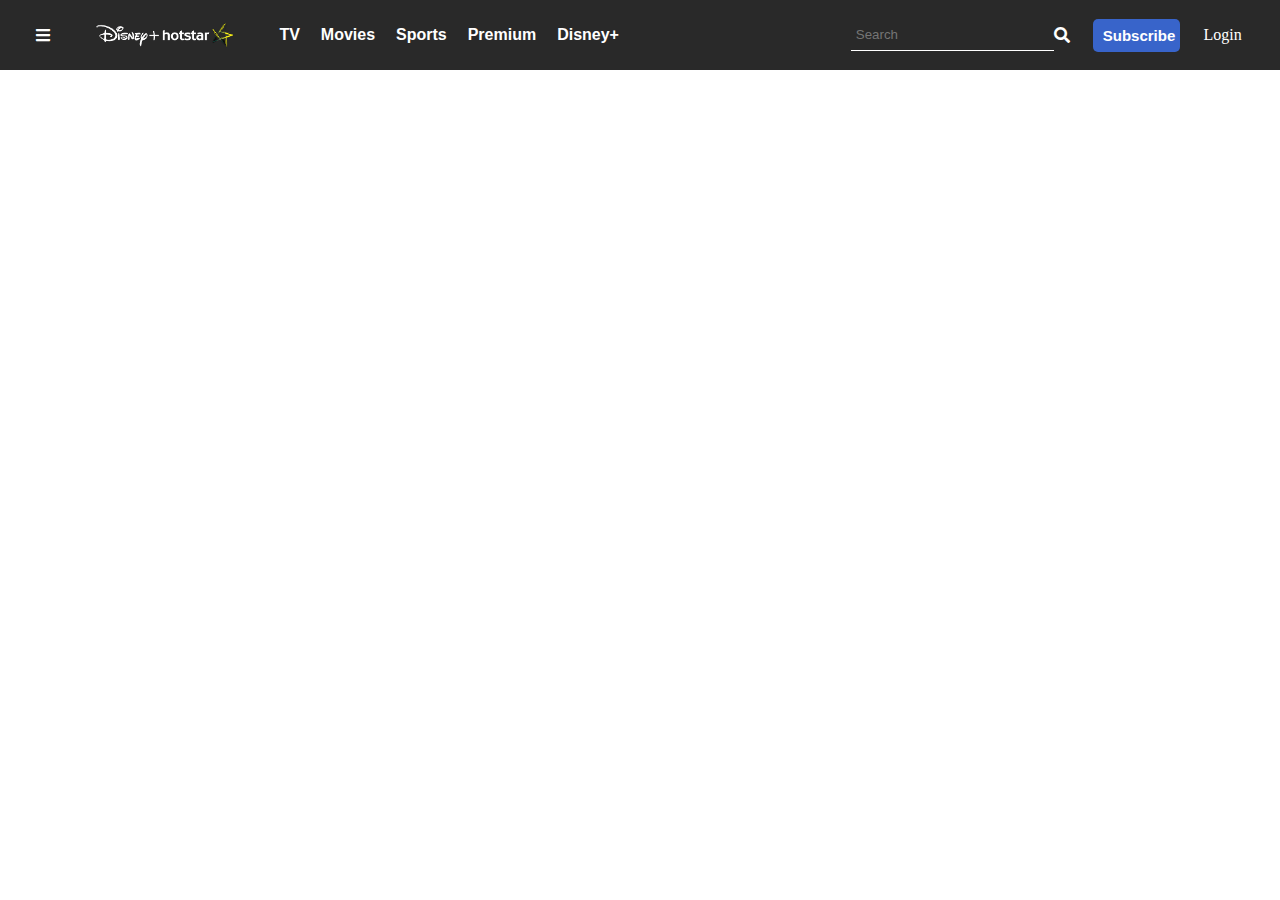
<file: navbar/index.html>
<!DOCTYPE html>
<html lang="en">
<head>
    <meta charset="UTF-8">
    <meta name="viewport" content="width=device-width, initial-scale=1.0">
    <title>Document</title>
    <link rel="stylesheet" href="https://cdnjs.cloudflare.com/ajax/libs/font-awesome/5.15.3/css/all.min.css">
    <link rel="stylesheet" href="style.css">
  
</head>
<body>
    <div id="nav">
        <div class="navitem">
            <i class="fa fa-bars" aria-hidden="true"></i>
            <img src="/navbar/Hotstar-Kids-removebg-preview.png" alt="">
            <h4>TV</h4>
            <h4>Movies</h4>
            <h4>Sports</h4>
            <h4>Premium</h4>
            <h4>Disney+</h4>
        </div>
        <div class="navitem">
          <span id="searchInputBox">
            <input type="text" placeholder="Search"" id="searchInputNav">
            <i class="fa fa-search" aria-hidden="true"></i>
            <div id="showSearchResult">
            </div>
          </span>
          <button id="subscribe">Subscribe</button>
          <a href="">Login</a>
        </div>
    </div>

</body>
</html>
<script src="script.js"></script>
</file>
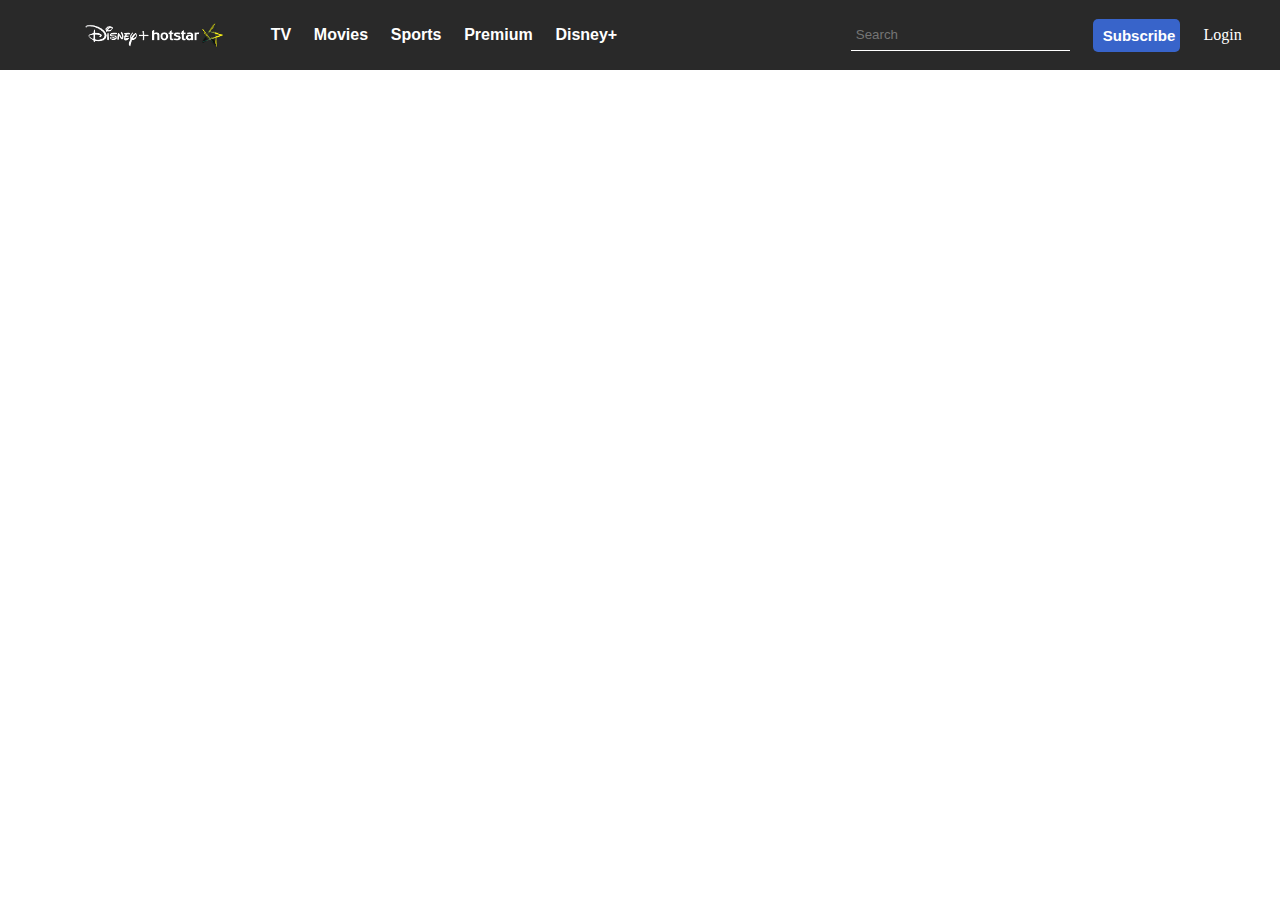
<file: search movie/showDetails.html>
<!DOCTYPE html>
<html lang="en">
<head>
    <meta charset="UTF-8">
    <meta name="viewport" content="width=device-width, initial-scale=1.0">
    <title>Document</title>
    <link rel="stylesheet" href="/navbar/style.css">
    <style>
        #movieBox{
            margin-top: 20px;
        }
    </style>
</head>
<body>
    <div id="headNavbar">

    </div>
    <div id="movieBox">
       
    </div>
</body>
</html>
<script type="module" src="script2.js"></script>
</file>
<file: navbar/style.css>
*{
    margin: 0;
    padding: 0;
    box-sizing: border-box;
}

#nav{
    padding: 0 15px;
    height: 70px;
    background-color: rgba(0, 0, 0, 0.839);
    display: flex;
    justify-content: space-between;
}

.navitem img{
    width: 30%;
}

.navitem:nth-child(1){
    width: 50%;
    display: flex;
    justify-content: space-evenly;
     color: white;
    align-items: center;
    font-family: sans-serif;
}

.navitem:nth-child(2){
    width:35%;
    display: flex;
    justify-content: space-evenly;
    align-items: center;
    color: white;
}

#searchInputBox {
    width: 50%;
    display: flex;
 justify-content: space-between;
 align-items: center;
 position: relative;
}



#searchInputBox input{
    padding: 8px 5px;
    width: 100%;
    background-color:transparent;
    border: none;
    outline: none;
    border-bottom: 1px solid white;
    color: white;
}

.navitem:nth-child(2) a{
    color: white;
    text-decoration: none;
}

.navitem:nth-child(2) button{
    padding: 8px 10px;
    background-color:rgb(56, 100, 202);
    color: white;
    font-size: 15px;
    border: none;
    font-weight: bold;
    border-radius: 5px;
}




/* #{
    width: 80%;
    margin: auto;
    display: grid;
    grid-template-columns:repeat(4,1fr);
    grid-template-rows:repeat(4,auto) ;
    grid-column-gap: 20px;
    grid-row-gap: 20px;
    margin-top: 50px;
} */
#showSearchResult{
    position: absolute;
    width: 95%;
    height: 400px;
    top: 60px;
    display: grid;
    grid-template-columns:repeat(1,1fr);
    grid-template-rows: repeat(5,20%);
    grid-row-gap: 5px;
    z-index: 2;
    overflow: hidden;
 
}

/* #showSearchResult img{
   width:100%
} */
.movie1{
    /* text-align: center; */
    display: grid;
    border: 1px solid rgba(0, 0, 0, 0.086);
    grid-template-columns: 40% 60%;
    color: black;
    align-items: center;
    text-align: center;
    box-shadow: rgba(0, 0, 0, 0.24) 0px 3px 8px;
    background-color: white;
}

.movie1 img{
    width:100%;
    height: 80px;
}
.movie1 p{
    margin: 0 20px;
}



/* -----------------------------------------------------------------------------*/

#searchBox{
    width: 40%;
    margin: auto;
    margin-top: 40px;
    display: flex;
    justify-content: space-evenly;
}

#searchBox input,button{
    padding: 10px 10px;
    font-size: 15px;
}
input{
    width: 60%;
}
button{
    background-color: blue;
    border: none;
    color: white;
    width: 20%;
    border-radius: 10px;
}

#loader{
    display: flex;
    justify-content: center;
    margin-top: 50px;
}
#loader img{
   width: 50px;
}

#movies1{
    width: 80%;
    margin: auto;
    display: grid;
    grid-template-columns:repeat(4,1fr);
    grid-template-rows:repeat(4,auto) ;
    grid-column-gap: 20px;
    grid-row-gap: 20px;
    margin-top: 50px;
    
}

.movie img{
    width:100%
}
.movie{
    box-shadow: rgba(0, 0, 0, 0.24) 0px 3px 8px;
    padding-bottom: 10px;
    text-align: center;
}
</file>
